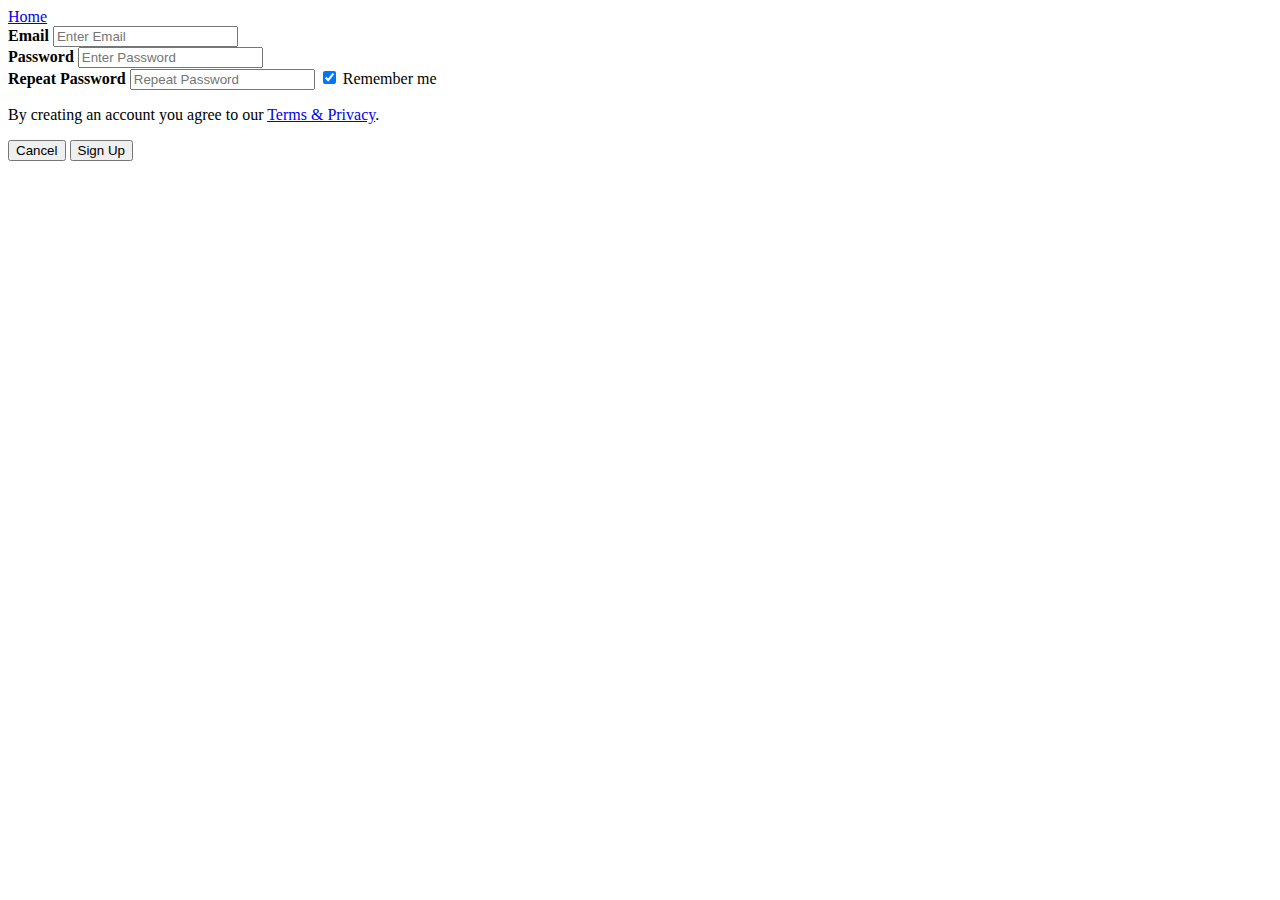
<file: Ticketshop/WebContent/registrieren.html>
<!DOCTYPE html>
<html>
<head>
<meta charset="utf-8">
<title>Log In</title>
</head>
<body>
<a href="index.html">Home</a>
<br>
<form action="/action_page.php">
  <div class="container">
    <label><b>Email</b></label>
    <input type="text" placeholder="Enter Email" name="email" required>
	<br>
    <label><b>Password</b></label>
    <input type="password" placeholder="Enter Password" name="psw" required>
	<br>
    <label><b>Repeat Password</b></label>
    <input type="password" placeholder="Repeat Password" name="psw-repeat" required>
    <input type="checkbox" checked="checked"> Remember me
    <p>By creating an account you agree to our <a href="#">Terms & Privacy</a>.</p>

    <div class="clearfix">
      <button type="button"  class="cancelbtn">Cancel</button>
      <button type="submit" class="signupbtn">Sign Up</button>
    </div>
  </div>
</form>
</body>
</html>
</file>
